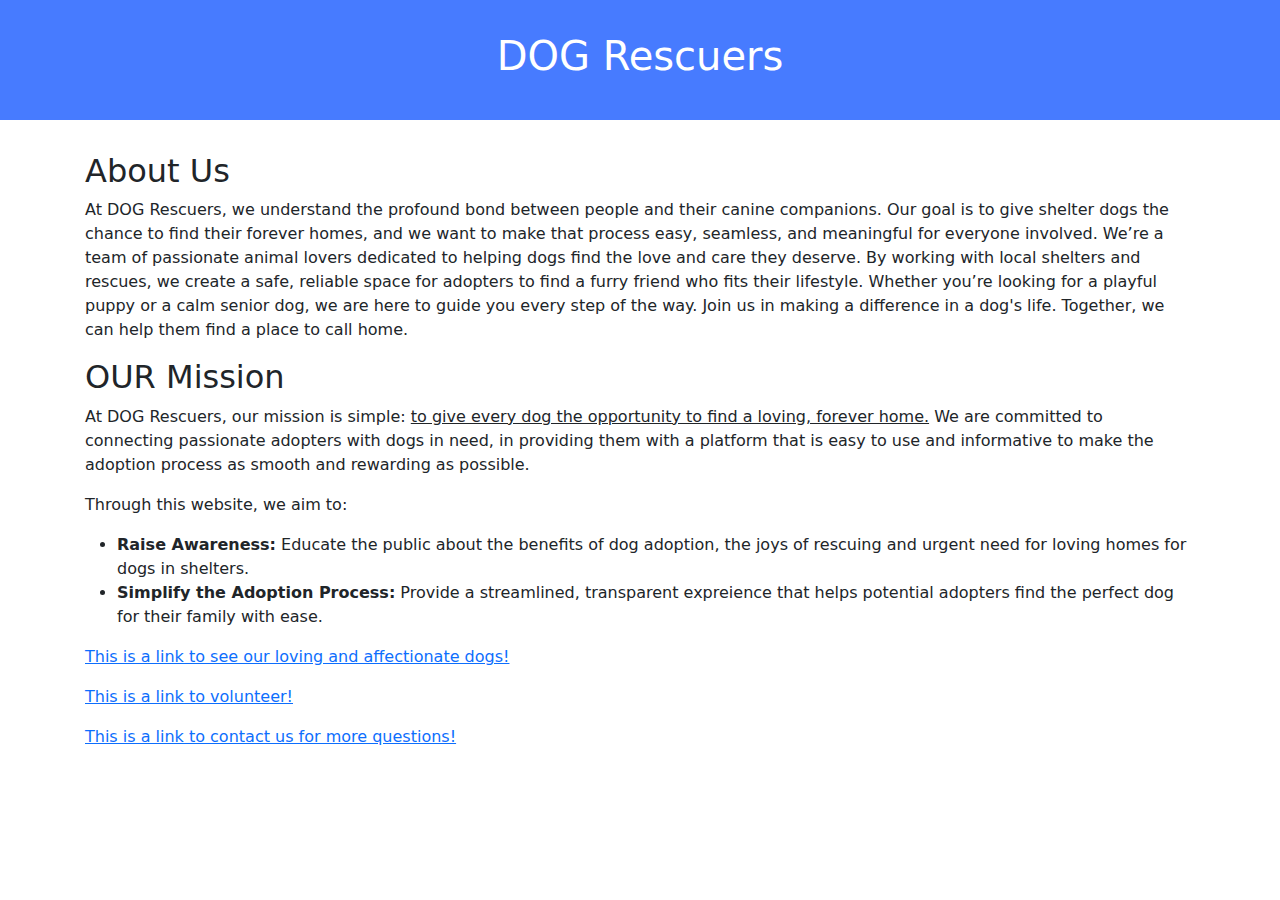
<file: homepage/index.html>
<!DOCTYPE html>

<html lang="en">
    <head>
        <link href="https://cdn.jsdelivr.net/npm/bootstrap@5.3.3/dist/css/bootstrap.min.css" rel="stylesheet" integrity="sha384-QWTKZyjpPEjISv5WaRU9OFeRpok6YctnYmDr5pNlyT2bRjXh0JMhjY6hW+ALEwIH" crossorigin="anonymous">
        <script src="https://cdn.jsdelivr.net/npm/bootstrap@5.3.3/dist/js/bootstrap.bundle.min.js" integrity="sha384-YvpcrYf0tY3lHB60NNkmXc5s9fDVZLESaAA55NDzOxhy9GkcIdslK1eN7N6jIeHz" crossorigin="anonymous"></script>
        <link href="styles.css" rel="stylesheet">
        <title>DOG Rescuers</title>
        <Script>

        </Script>
    </head>
    <body>
        <div class = "header">
            <h1>DOG Rescuers</h1>
        </div>
        <div class = "container">
            <h2>About Us</h2>
            <p>
                At DOG Rescuers, we understand the profound bond between people and their canine companions. Our goal is to give shelter dogs the chance to find their forever homes, and we want to make that process easy, seamless, and meaningful for everyone involved.
                We’re a team of passionate animal lovers dedicated to helping dogs find the love and care they deserve. By working with local shelters and rescues, we create a safe, reliable space for adopters to find a furry friend who fits their lifestyle. Whether you’re looking for a playful puppy or a calm senior dog, we are here to guide you every step of the way.
                Join us in making a difference in a dog's life. Together, we can help them find a place to call home.
            </p>
            <h2>OUR Mission</h2>
            <p>
                At DOG Rescuers, our mission is simple: <u> to give every dog the opportunity to find a loving, forever home.</u> We are committed to connecting passionate adopters with dogs in need, in providing them with a platform that is easy to use and informative to make the adoption process as smooth and rewarding as possible.
            </p>
            <p>
                Through this website, we aim to:
                <ul>
                    <li><b>Raise Awareness:</b> Educate the public about the benefits of dog adoption, the joys of rescuing and urgent need for loving homes for dogs in shelters.</li>
                    <li><b>Simplify the Adoption Process:</b> Provide a streamlined, transparent expreience that helps potential adopters find the perfect dog for their family with ease.</li>
                </ul>
            </p>
        </div>
        <div class = "container">
            <p><a href = "dogs_for_adoption.html"> This is a link to see our loving and affectionate dogs!</a></p>
            <p><a href = "volunteer.html"> This is a link to volunteer!</a></p>
            <p><a href = "contact.html"> This is a link to contact us for more questions!</a></p>
        </div>
    </body>
</html>
</file>
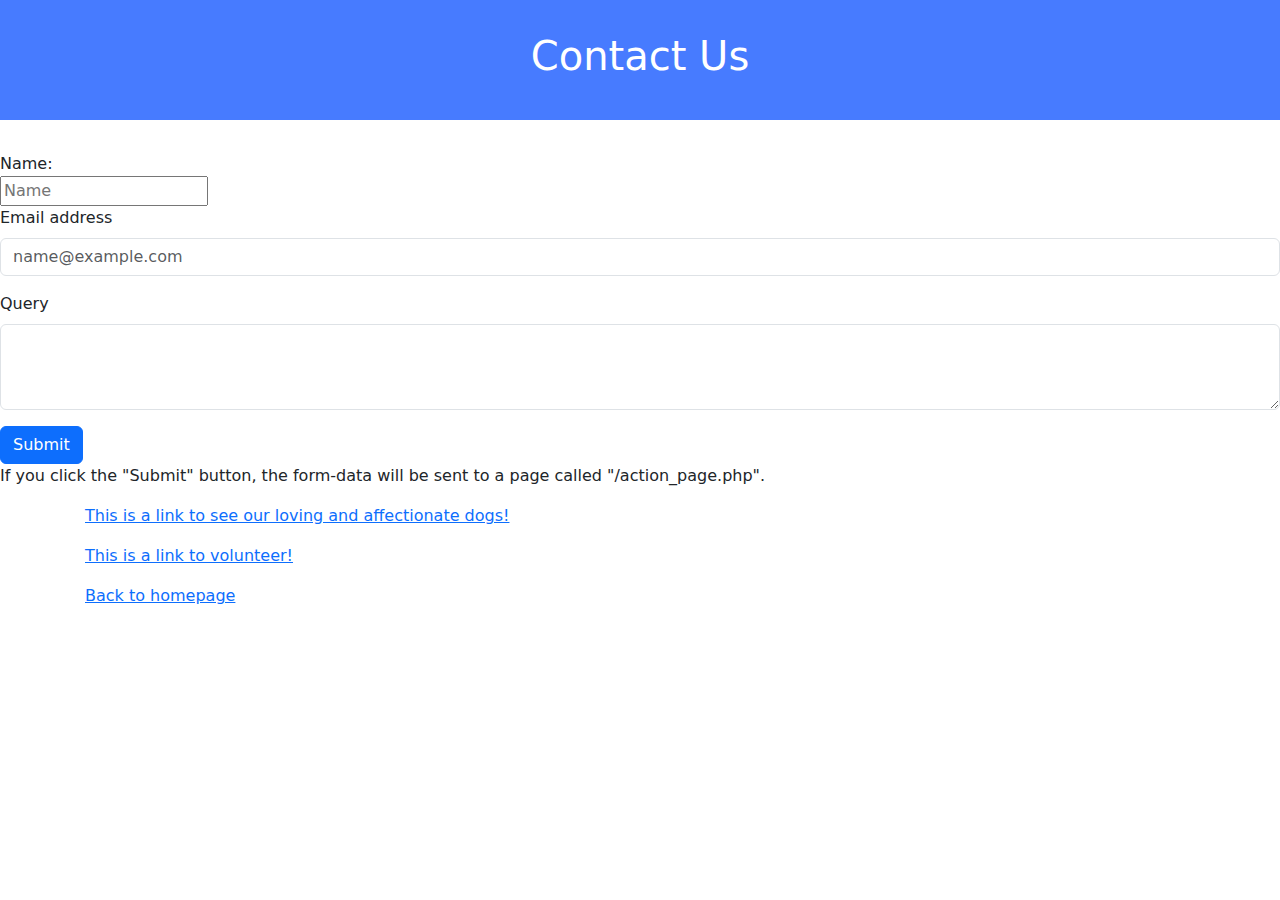
<file: homepage/contact.html>
<!DOCTYPE html>

<html lang="en">
    <head>
        <link href="https://cdn.jsdelivr.net/npm/bootstrap@5.3.3/dist/css/bootstrap.min.css" rel="stylesheet" integrity="sha384-QWTKZyjpPEjISv5WaRU9OFeRpok6YctnYmDr5pNlyT2bRjXh0JMhjY6hW+ALEwIH" crossorigin="anonymous">
        <script src="https://cdn.jsdelivr.net/npm/bootstrap@5.3.3/dist/js/bootstrap.bundle.min.js" integrity="sha384-YvpcrYf0tY3lHB60NNkmXc5s9fDVZLESaAA55NDzOxhy9GkcIdslK1eN7N6jIeHz" crossorigin="anonymous"></script>
        <link href="styles.css" rel="stylesheet">
        <title>Contact Us!</title>
        <Script>

        </Script>
    </head>
    <body>
        <div class = "header">
            <h1>Contact Us</h1>
        </div>
        <form>
            <div class="mb-3">
                <label for="name">Name:</label><br>
                <input type="text" id="name" name="name" value="" autocomplete = "off" placeholder = "Name"><br>
                <label for="exampleFormControlInput1" class="form-label">Email address</label>
                <input type="email" class="form-control" id="exampleFormControlInput1" placeholder="name@example.com">
              </div>
              <div class="mb-3">
                <label for="exampleFormControlTextarea1" class="form-label">Query</label>
                <textarea class="form-control" id="exampleFormControlTextarea1" rows="3"></textarea>
              </div>
              <button type="submit" class="btn btn-primary">Submit</button>
          </form>

        <p>If you click the "Submit" button, the form-data will be sent to a page called "/action_page.php".</p>
        <div class = "container">
            <p><a href = "dogs_for_adoption.html"> This is a link to see our loving and affectionate dogs!</a></p>
            <p><a href = "volunteer.html"> This is a link to volunteer!</a></p>
            <p><a href = "index.html"> Back to homepage</a></p>
        </div>
    </body>
</file>
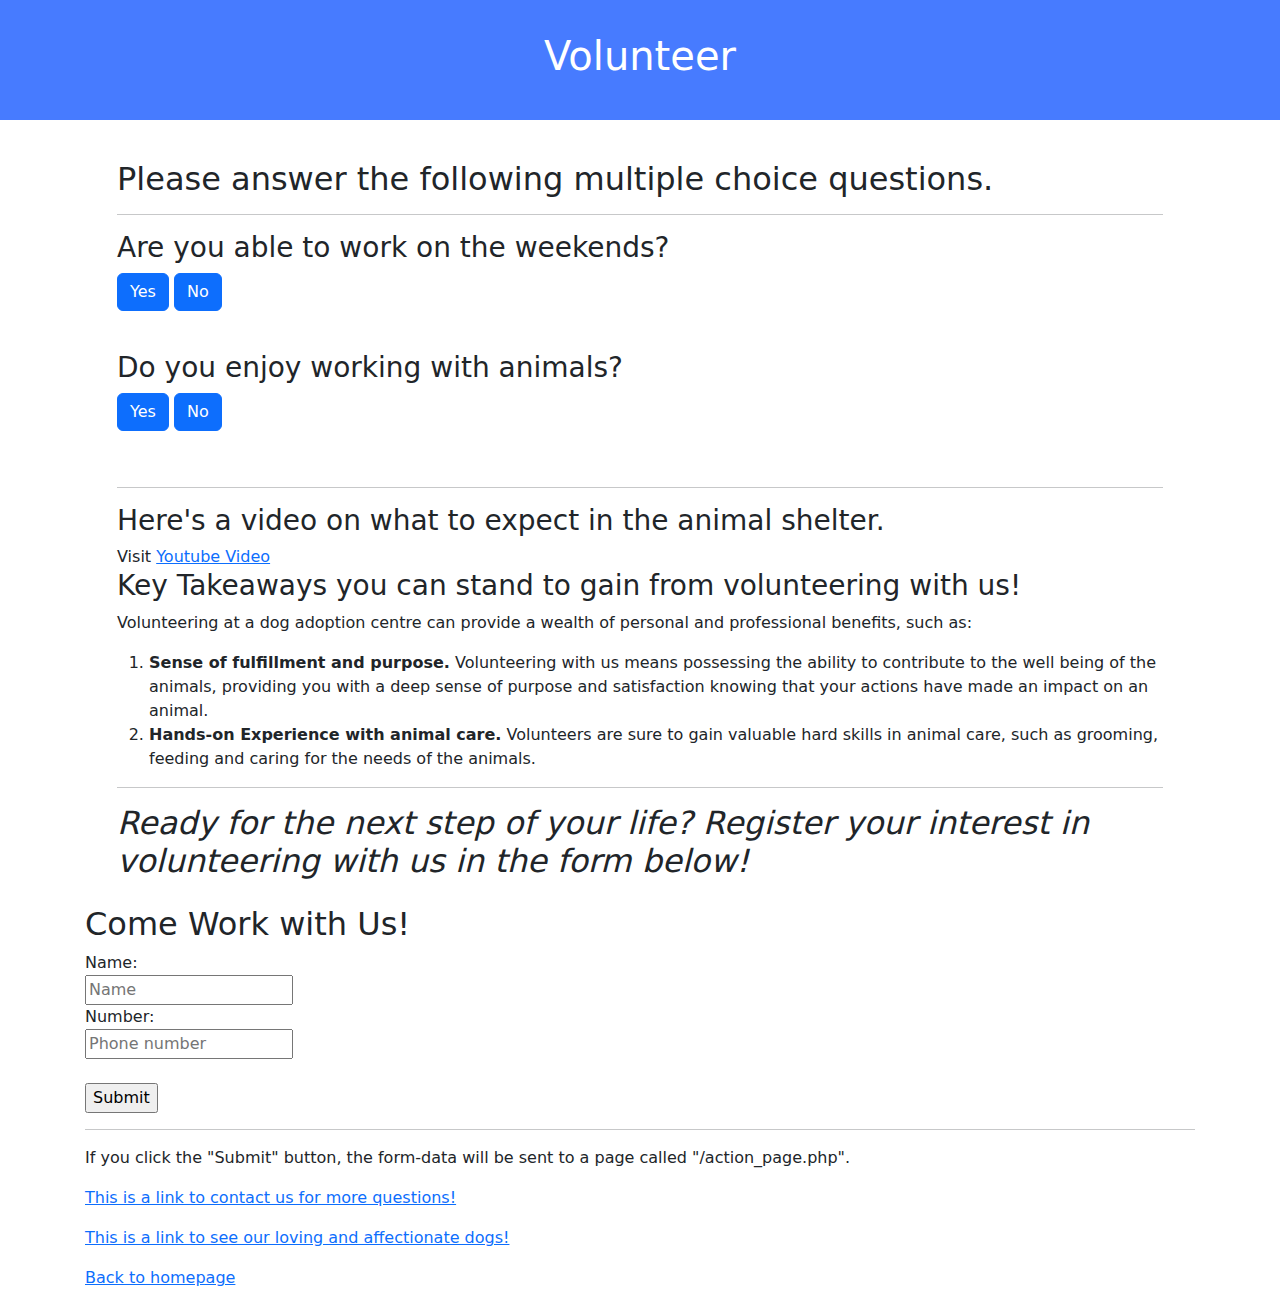
<file: homepage/volunteer.html>
<!DOCTYPE html>

<html lang="en">
    <head>
        <link href="https://cdn.jsdelivr.net/npm/bootstrap@5.3.3/dist/css/bootstrap.min.css" rel="stylesheet" integrity="sha384-QWTKZyjpPEjISv5WaRU9OFeRpok6YctnYmDr5pNlyT2bRjXh0JMhjY6hW+ALEwIH" crossorigin="anonymous">
        <script src="https://cdn.jsdelivr.net/npm/bootstrap@5.3.3/dist/js/bootstrap.bundle.min.js" integrity="sha384-YvpcrYf0tY3lHB60NNkmXc5s9fDVZLESaAA55NDzOxhy9GkcIdslK1eN7N6jIeHz" crossorigin="anonymous"></script>
        <link href="styles.css" rel="stylesheet">
        <title>Volunteer Here!</title>
        <Script>
            document.addEventListener('DOMContentLoaded', function() {
                let corrects = document.querySelectorAll('.correct');
                for (let i =0; i < corrects.length; i++) {
                    corrects[i].addEventListener('click', function() {
                        corrects[i].style.backgroundColor = 'Green';
                        corrects[i].parentElement.querySelector('.feedback').innerHTML = 'Please submit this form!';
                    });
                }

                let incorrects = document.querySelectorAll('.incorrect');
                for (let i = 0; i < incorrects.length; i++) {
                    incorrects[i].addEventListener('click', function() {
                        incorrects[i].style.backgroundColor = 'Red';
                        incorrects[i].parentElement.querySelector('.feedback').innerHTML = 'Please do not submit this form.';
                    });
                }
            });
        </Script>
    </head>
   <body>
        <div class = "header">
            <h1>Volunteer</h1>
        </div>
        <div class = "container">
            <div class = "section">
                <h2>Please answer the following multiple choice questions.</h2>
                <hr>
                <h3>Are you able to work on the weekends?</h3>
                <button class = "correct btn btn-primary">Yes</button>
                <button class = "incorrect btn btn-primary">No</button>
                <p class = "feedback"></p>
            </div>
            <div class = "section">
                <h3>Do you enjoy working with animals?</h3>
                <button class = "correct btn btn-primary">Yes</button>
                <button class = "incorrect btn btn-primary">No</button>
                <p class = "feedback"></p>
            </div>
        </div>
        <div class = "container">
            <div class = "section">
                <hr>
                <h3>Here's a video on what to expect in the animal shelter.</h3>
                Visit <a href = "https://www.youtube.com/watch?v=bMfKVeX5m44">Youtube Video</a>
                <h3>Key Takeaways you can stand to gain from volunteering with us!</h3>
                <p>Volunteering at a dog adoption centre can provide a wealth of personal and professional benefits, such as:</p>
                <ol>
                    <li><b>Sense of fulfillment and purpose.</b> Volunteering with us means possessing the ability to contribute to the well being of the animals, providing you with a deep sense of purpose and satisfaction knowing that your actions have made an impact on an animal.</li>
                    <li><b>Hands-on Experience with animal care.</b> Volunteers are sure to gain valuable hard skills in animal care, such as grooming, feeding and caring for the needs of the animals.</li>
                </ol>
                <hr>
                <h2><i>Ready for the next step of your life? Register your interest in volunteering with us in the form below!</i></h2>
            </div>
        </div>
        <div class = "container">
            <h2>Come Work with Us!</h2>
            <form action="/action_page.php">
                <label for="name">Name:</label><br>
                <input type="text" id="name" name="name" value="" autocomplete = "off" placeholder = "Name"><br>
                <label for="number">Number:</label><br>
                <input type="text" id="number" number="number" value="" autocomplete = "off" placeholder = "Phone number"><br><br>
                <input type="submit" value="Submit">
            </form>
        <hr>
        <p>If you click the "Submit" button, the form-data will be sent to a page called "/action_page.php".</p>
            <p><a href = "contact.html"> This is a link to contact us for more questions!</a></p>
            <p><a href = "dogs_for_adoption.html"> This is a link to see our loving and affectionate dogs!</a></p>
            <p><a href = "index.html"> Back to homepage</a></p>
        </div>
   </body>
</html>
</file>
<file: homepage/styles.css>
.image-dog {
    width : 300px;
}

.header {
    background-color: #477bff;
    color: #fff;
    margin-bottom: 2rem;
    padding: 2rem 1rem;
    text-align: center;
}

.container {
    margin-left: auto;
    margin-right: auto;
    padding-left: 15px;
    padding-right: 15px;
    text-aligned: center;
}
.section {
    padding: 0.5rem 2rem 1rem 2rem;
}
</file>
